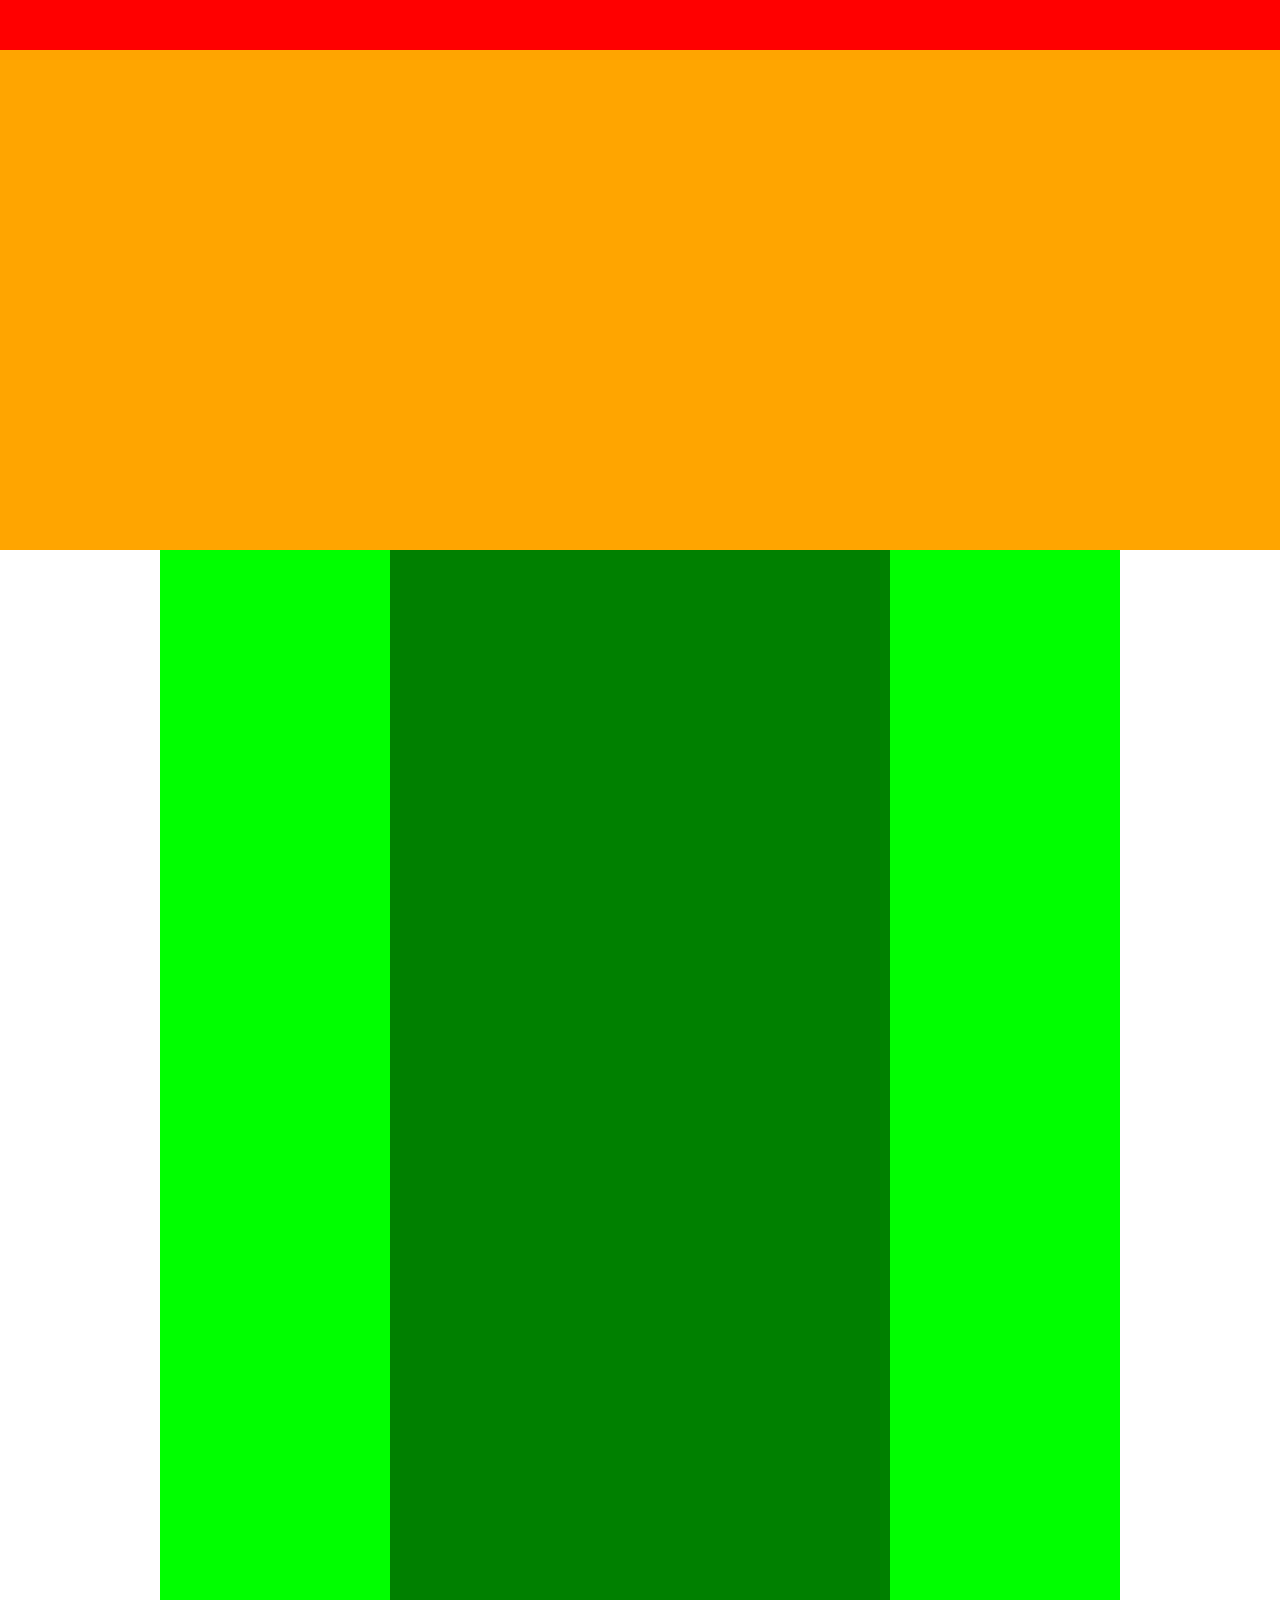
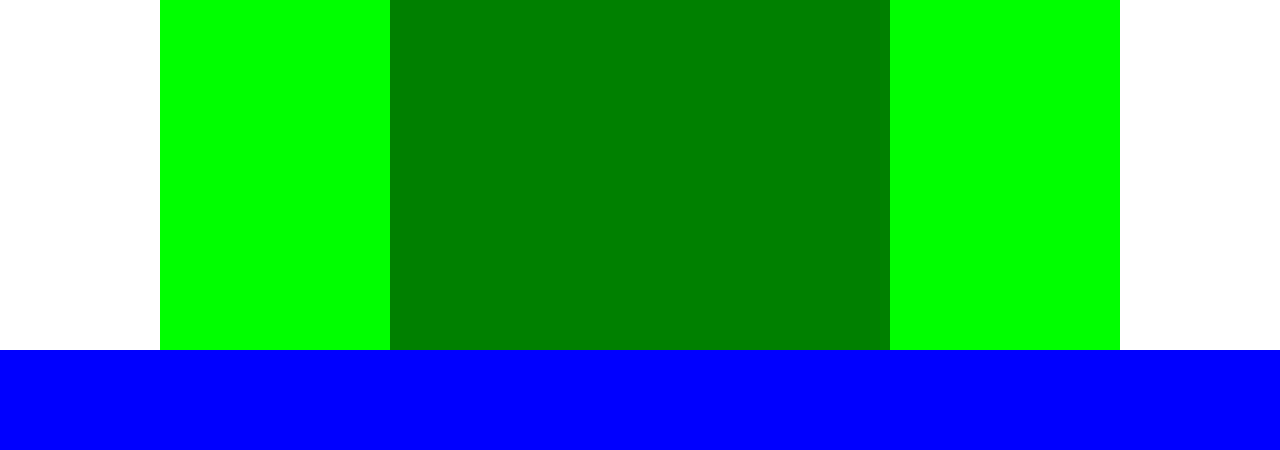
<file: 1-4/index.html>
<!DOCTYPE html>
<html>
<head>
	 <meta charset="UTF-8">
	 <!--CSSファイルの読み込み -->
	 <link rel="stylesheet" href="style.css">
     <title>CARABAN</title>
</head>
<body>
	<!--header用のdiv -->
	 <div class="header"></div>
     <div class="main-visual"></div>

     <div class="main">
     <div class="sidebar-left"></div>
     <div class="blog"></div>
     <div class="sidebar-right"></div>
     </div>
     <div class="footer"></div>
</body>
</html>
</file>
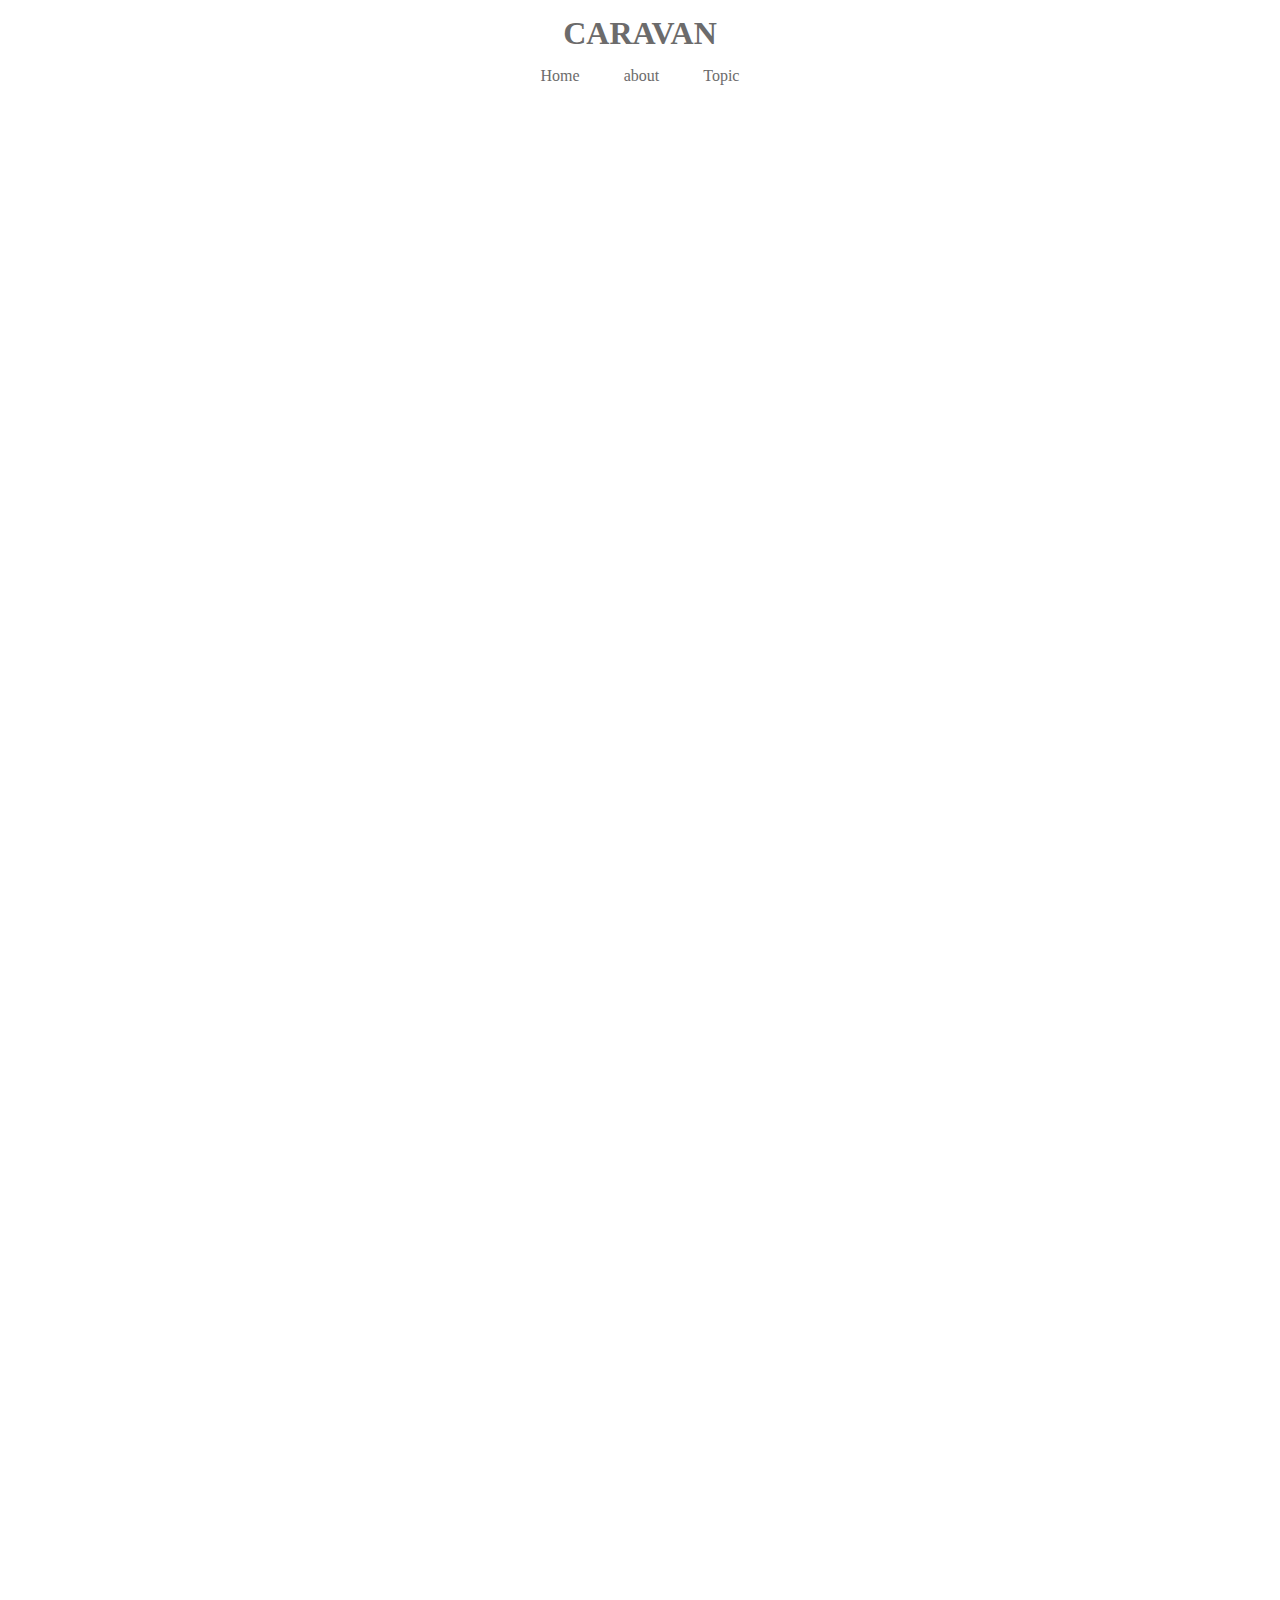
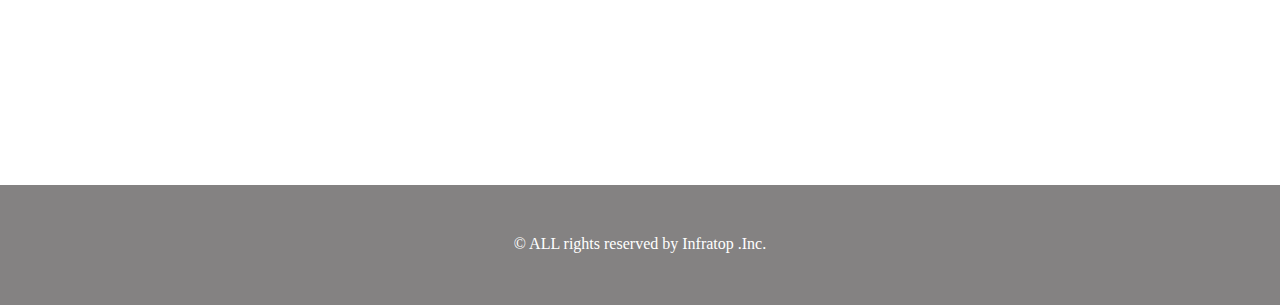
<file: 1-5/index.html>
<!DOCTYPE html>
<html>
<head>
  <meta charset="UTF-8" />
  <!-- CSSファイルの読み込み -->
  <link rel="stylesheet" href="style.css">
  <title>CARAVAN</title>
</head>
<body>
  <!-- header -->
  <header>
   <h1 class="headline">
    <a href="index.html">CARAVAN</a>
   </h1>
  </header>
 <nav>
  <ul class="nav-list">
    <li class="nav-list-item">
      <a href="index.html">Home</a>
    </li>
    <li class="nav-list-item">about</li>
    <li class="nav-list-item">Topic</li>
  </ul>
</nav>

  <!-- main-visual用のdiv -->
  <div class="main-visual">
    <div class="main-visual-content"></div>
  </div>
  <!-- main用のdiv -->
  <div class="main clearfix">
    <div class="blog"></div>
    <div class="sidebar"></div>
  </div>
  <!-- footer -->
  <footer>
       <p class="footer-text">© ALL rights reserved by Infratop .Inc.</p>
  </footer>
</body>
</html>
</file>
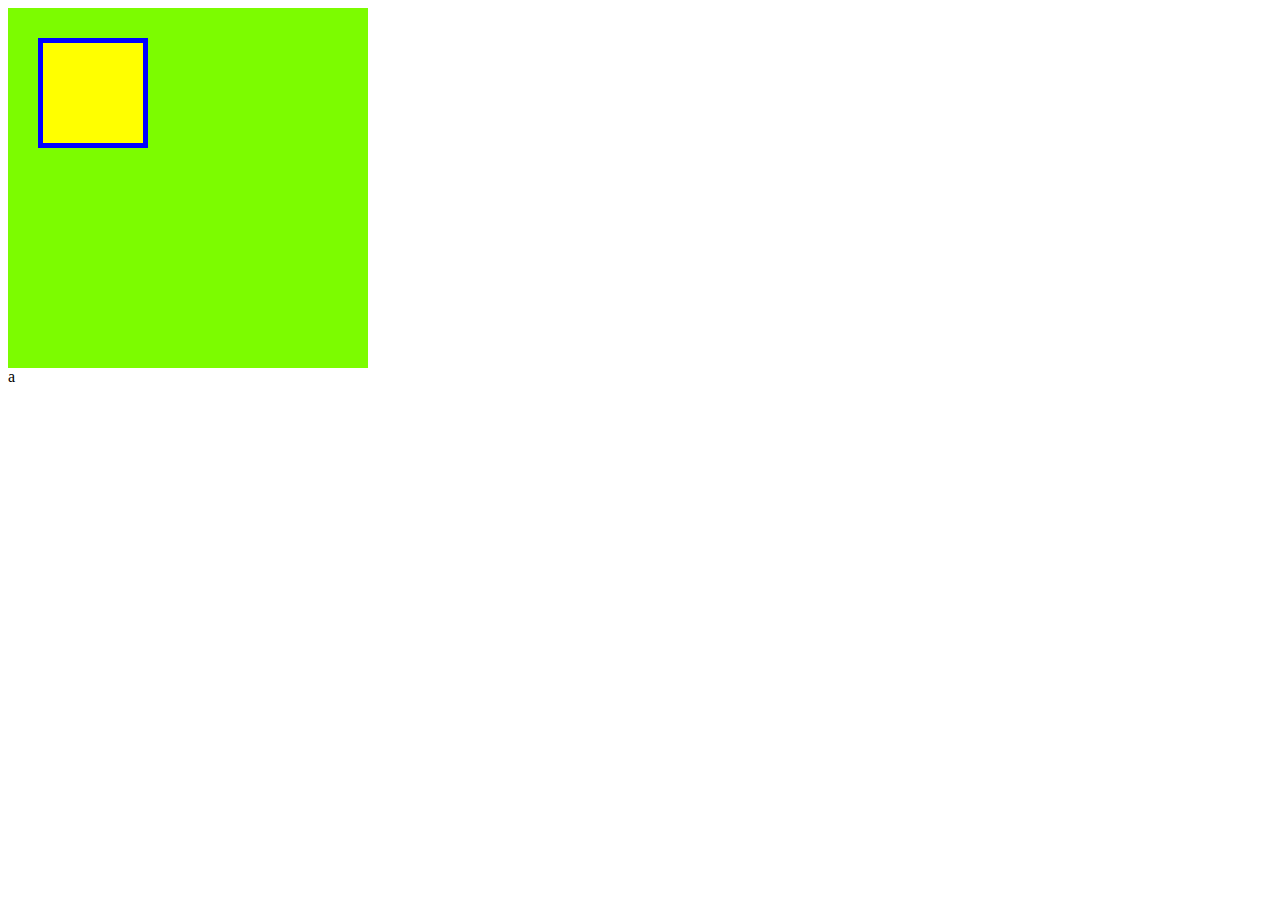
<file: box.html>
<!DOCTYPE html>
<html>
<head>
  <meta charset="UTF-8">
  <!-- CSSファイルの読み込み -->
  <link rel="stylesheet" href="box.css">
  <title>BOX</title>
</head>
<body>
  <div class="box1">
    <div class="box2"></div>
  </div>
</body>
</html>

a
</file>
<file: 1-4/style.css>
* {
  margin: 0;
  padding: 0;
  box-sizing: border-box;
}
.clearfix::after {
  content:"";
  display:block;
  clear:both;
}

.header{
 width:100%;
 height:50px;
 background-color:red;
}
.main-visual{
 width:100%;
 height:500px;
 background-color:orange;
}

.main{
 width:960px;
 height:1400px;
 margin:0 auto;
}
.sidebar-left{
 width:230px;
 height:1400px;
 background-color:lime;
 float:left;
}

.blog{
 width:500px;
 height:1400px;
 background-color:green;
 float:left;
}
.sidebar-right{
 width:230px;
 height:1400px;
 background-color:lime;
 float:left;
}
.footer{
 width:100%;
 height:100px;
 background-color:blue;
}
</file>
<file: 1-5/style.css>
* {
  margin: 0;
  padding: 0;
  box-sizing: border-box;
  color: #6c6b6b;
}
a {
  text-decoration:none;
}

.clearfix::after {
  content: "";
  display: block;
  clear: both;
}

header {
  width: 90%;
  padding: 15px 0;
  margin: 0 auto;
  text-align:center;
}
header .headline {
 font-size:32px;
}
.nav-list {
  text-align:center;
  padding:10px o;
  margin:0 auto;
}
.nav-list-item{
 list-style:none;
 display: inline-block;
 margin: 0 20px;
}




.main-visual {
  width: 100%; /* 横幅 */
  height: 300px; /* 高さ */
}
.main-visual-content{
  width: 350px; /* 横幅を指定 */
  height: 300px; /* 親の高さに揃える */
}
 
.main {
  width: 840px; /* 横幅 */
  margin: 0 auto;
}
.blog {
  width: 600px;
  height: 1400px;
  float: left; /* 要素を左揃えで並べる */
}
.sidebar {
  width: 240px;
  height: 1400px;
  float: left; /* 要素を左揃えで並べる */
}
 
footer {
  width: 100%; /* 横幅 */
  height: 120px; /* 高さ */
  text-align:center;
  padding:50px 0 ;
  background-color: #848282;
}
.footer-text{
 color:#fff;
}
</file>
<file: box.css>
.box1 {
  width: 300px;
  height: 300px;
  background-color: #7cfc00; 
  padding: 30px;
}
.box2 {
  width: 100px;
  height: 100px;
  background-color: yellow;
  /* 指定方法（box2の周囲すべてに枠線を設定する場合） */
  border: 5px solid blue;
}

<<<<<<< HEAD
aaa
=======
aa
>>>>>>> parent of 1163672... [FINISHI]1-3

a
</file>
